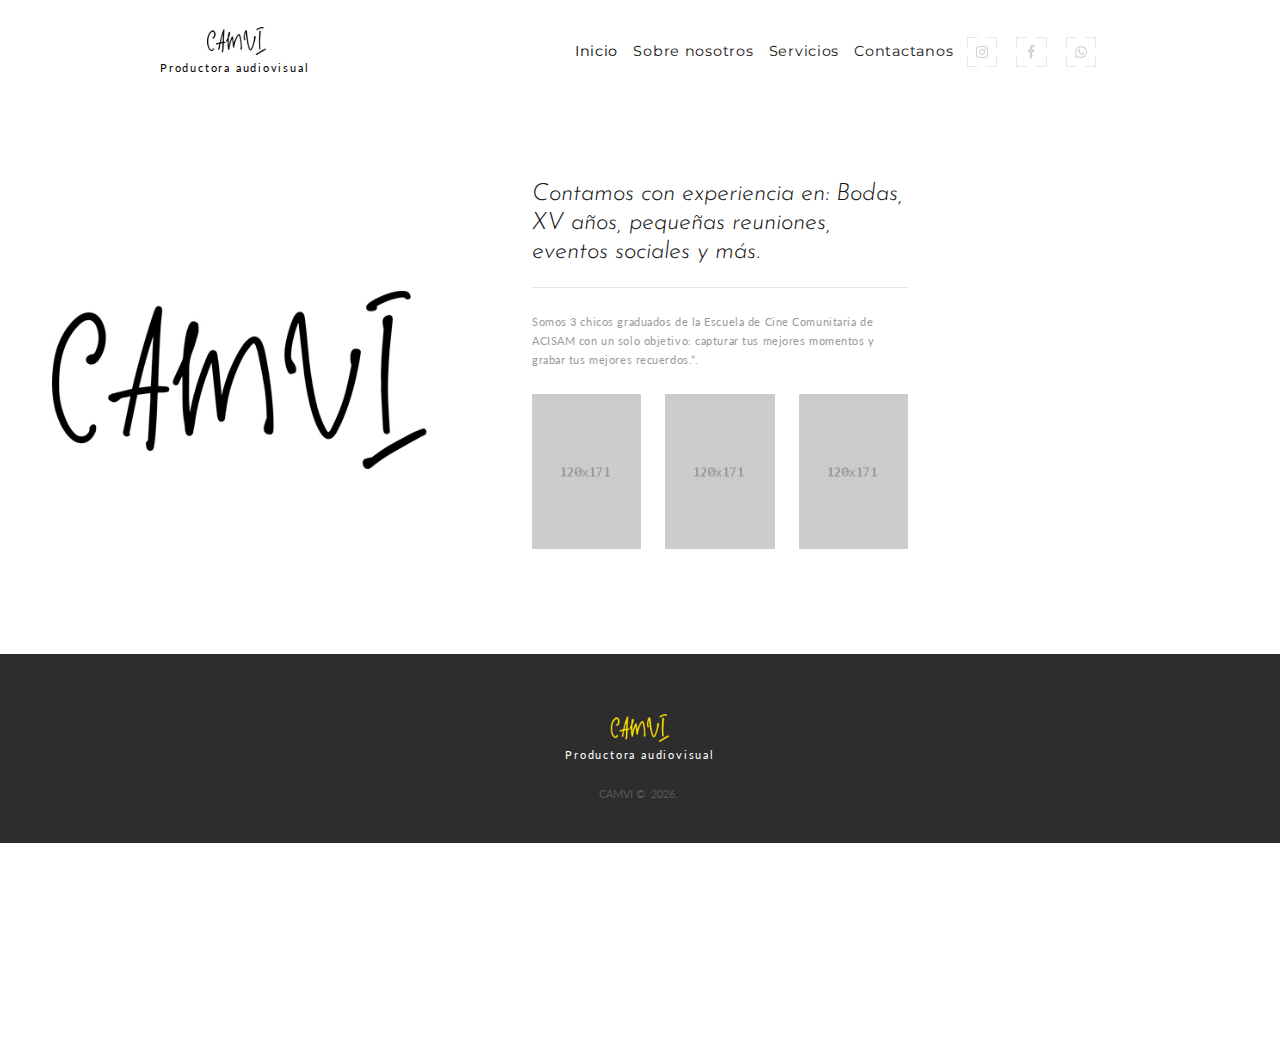
<file: about-me.html>
<!DOCTYPE html>
<html class="wide wow-animation" lang="en">
  <head>
    <!-- Site Title-->
    <title>Sobre nosotros</title>
    <meta name="format-detection" content="telephone=no">
    <meta name="viewport" content="width=device-width, height=device-height, initial-scale=1.0">
    <meta http-equiv="X-UA-Compatible" content="IE=edge">
    <meta charset="utf-8">
    <link rel="icon" href="images/camara2.ico" type="image/x-icon"> 
    <!-- Stylesheets-->
    <link rel="stylesheet" type="text/css" href="//fonts.googleapis.com/css?family=Lato:300,400,700,400italic%7CJosefin+Sans:400,700,300italic">
    <link rel="stylesheet" href="css/bootstrap.css">
    <link rel="stylesheet" href="css/style.css">
    <style>.ie-panel{display: none;background: #212121;padding: 10px 0;box-shadow: 3px 3px 5px 0 rgba(0,0,0,.3);clear: both;text-align:center;position: relative;z-index: 1;} html.ie-10 .ie-panel, html.lt-ie-10 .ie-panel {display: block;}</style>
  </head>
  <body>

    <div class="ie-panel"><a href="http://windows.microsoft.com/en-US/internet-explorer/"><img src="images/ie8-panel/warning_bar_0000_us.jpg" height="42" width="820" alt="You are using an outdated browser. For a faster, safer browsing experience, upgrade for free today."></a></div>
    <!-- Page Loader-->
    <div id="page-loader">
      <div class="page-loader-body">
        <div class="cssload-spinner">
          <div class="lds-ellipsis"><div></div><div></div><div></div><div></div></div>
        </div>
      </div>
    </div>

    <!-- Page-->
    <div class="page">
    
      <!-- Page Header-->
      <header class="section page-header">
        <!-- RD Navbar-->
        <div class="rd-navbar-wrap">
          <nav class="rd-navbar" data-layout="rd-navbar-fixed" data-sm-layout="rd-navbar-fixed" data-sm-device-layout="rd-navbar-fixed" data-md-layout="rd-navbar-static" data-md-device-layout="rd-navbar-fixed" data-lg-device-layout="rd-navbar-static" data-lg-layout="rd-navbar-static" data-stick-up-clone="false" data-md-stick-up-offset="5px" data-lg-stick-up-offset="5px" data-md-stick-up="true" data-lg-stick-up="true">
            <div class="rd-navbar-main-outer">
              <div class="rd-navbar-main">
                <!-- RD Navbar Panel-->
                <div class="rd-navbar-panel">
                  <button class="rd-navbar-toggle" data-rd-navbar-toggle=".rd-navbar-nav-wrap"><span></span></button>
                  <!-- RD Navbar Brand-->
                  <div class="rd-navbar-brand"><a class="brand" href="index.html">
                      <div class="brand__name"><img class="brand__logo-dark" src="images/logo-default-237x35v3.jpg" alt="" width="237" height="35"/><img class="brand__logo-light" src="images/logo-inverse-237x35.png" alt="" width="237" height="35"/>
                      </div><span class="brand__slogan">Productora audiovisual</span></a></div>
                </div>

            <!-- RD Navbar Nav-->
            <div class="rd-navbar-nav-wrap">
              <div class="rd-navbar-element">
                <ul class="list-icons list-inline-sm">
                  <li><a class="icon icon-sm fa fa-instagram icon-style-camera" href="https://www.instagram.com/camvi_sv/" target="_blank"><span></span><span></span><span></span><span></span></a></li>
                  <li><a class="icon icon-sm fa fa-facebook icon-style-camera" href="https://www.facebook.com/camviSV" target="_blank"><span></span><span></span><span></span><span></span></a></li>
                  <li><a class="icon icon-sm fa fa-brands fa-whatsapp icon-style-camera" href="https://wa.me/50377229228" target="_blank"><span></span><span></span><span></span><span></span></a></li>
                </ul>
              </div>

                  <!-- RD Navbar Nav-->
                  <ul class="rd-navbar-nav">
                    <li class="active link_item" ><a href="index.html" class="link slider_right">Inicio</a>
                    </li>
                    <li class="link_item"><a href="about-me.html" class="link slider_right">Sobre nosotros</a>
                    </li>
                    <li class="link_item"><a href="typography.html" class="link slider_right">Servicios</a>
                    </li>
                    <li class="link_item"><a href="contact-us.html" class="link slider_right">Contactanos</a>
                    </li>
                  </ul>
                </div>
              </div>
            </div>
          </nav>
        </div>
      </header>

      <!-- About Me-->
      <section class="section section-md bg-white">
        <div class="shell">
          <div class="range range-50 range-sm-center range-md-left">
            <div class="cell-sm-6 cell-md-5">
              <div class="thumb-bordered"><img src="images/about-1-437x435v2.jpg" alt="" width="437" height="435"/>
              </div>
            </div>
            <div class="cell-sm-6 cell-md-7">
              <div class="box-width-3 box-centered">
                <article class="quote-big">
                  <p class="q">Contamos con experiencia en: Bodas, XV años, pequeñas reuniones, eventos sociales y más.</p>
                </article>
                <div class="divider"></div>
                <p class="text-spacing-05">Somos 3 chicos graduados de la Escuela de Cine Comunitaria de ACISAM con un solo objetivo: capturar tus mejores momentos y grabar tus mejores recuerdos.”.</p>
                <div class="group-3-columns" data-lightgallery="group">
                  <div class="column-item"><a class="thumb-light" href="images/certificate-1-847x1200.jpg" data-lightgallery="item"><img src="images/certificate-1-120x171.jpg" alt="" width="120" height="171"/>
                      <div class="thumb-light__overlay"></div></a></div>
                  <div class="column-item"><a class="thumb-light" href="images/certificate-1-847x1200.jpg" data-lightgallery="item"><img src="images/certificate-1-120x171.jpg" alt="" width="120" height="171"/>
                      <div class="thumb-light__overlay"></div></a></div>
                  <div class="column-item"><a class="thumb-light" href="images/certificate-1-847x1200.jpg" data-lightgallery="item"><img src="images/certificate-1-120x171.jpg" alt="" width="120" height="171"/>
                      <div class="thumb-light__overlay"></div></a></div>
                </div>
              </div>
            </div>
          </div>
        </div>
      </section>

    


 <!-- Page Footer-->
 <footer class="footer-centered section bg-gray-darker">
  <div class="shell centradoFooter">
    <div class="range range-sm-center">
      <div class="cell-sm-10 cell-md-8 cell-lg-6">
        <!-- Brand--><a class="brand" href="index.html">
          <div class="brand__name"><img src="images/logo-inverse-237x35v2.png" alt="" width="237" height="35"/>
          </div><span class="brand__slogan">Productora audiovisual</span></a>

        <!-- Rights-->
        <p class="rights"><span>CAMVI</span><span>&nbsp;&copy;&nbsp; </span><span class="copyright-year"></span>.&nbsp; <br class="veil-xs">
          <!--<a class="link-underline" href="#">Politicas de privacidad</a>-->
        </p>
      </div>
    </div>
  </div>
</footer>
</div>
    <!-- Global Mailform Output-->
    <div class="snackbars" id="form-output-global"></div>
    <!-- Javascript-->
    <script src="js/core.min.js"></script>
    <script src="js/script.js"></script>
    <!--Hecho por ExequielMiranda-->
  </body>
</html>
</file>
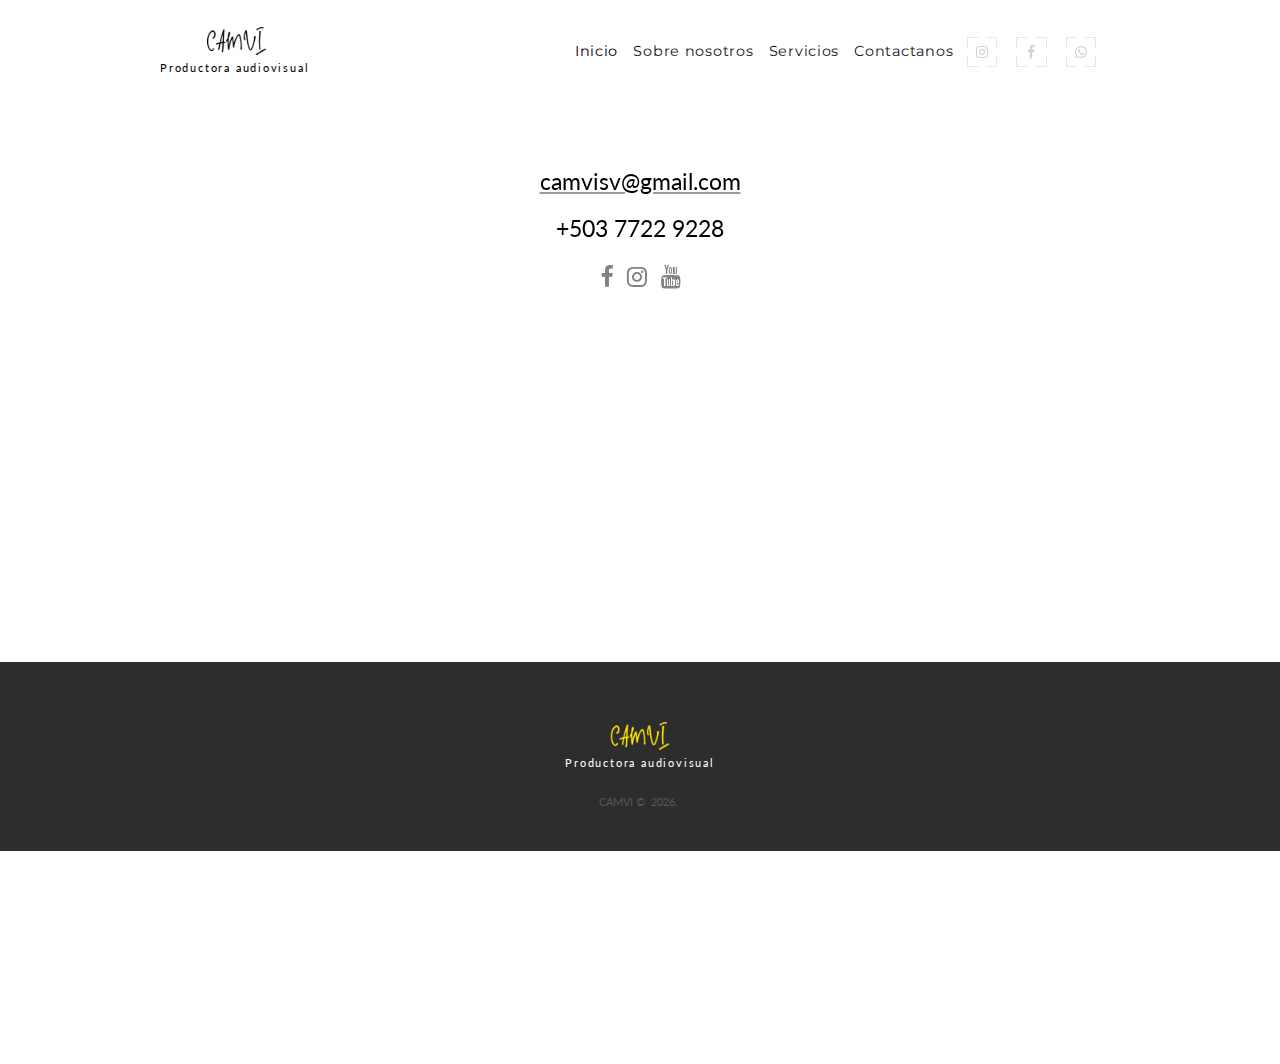
<file: contact-us.html>
<!DOCTYPE html>
<html class="wide wow-animation" lang="en">
  <head>
    <!-- Site Title-->
    <title>Contactanos</title>
    <meta name="format-detection" content="telephone=no">
    <meta name="viewport" content="width=device-width, height=device-height, initial-scale=1.0">
    <meta http-equiv="X-UA-Compatible" content="IE=edge">
    <meta charset="utf-8">
    <link rel="icon" href="images/camara2.ico" type="image/x-icon"> 

    <!-- Stylesheets-->
    <link rel="stylesheet" type="text/css" href="//fonts.googleapis.com/css?family=Lato:300,400,700,400italic%7CJosefin+Sans:400,700,300italic">
    <link rel="stylesheet" href="css/bootstrap.css">
    <link rel="stylesheet" href="css/style.css">
    <style>.ie-panel{display: none;background: #212121;padding: 10px 0;box-shadow: 3px 3px 5px 0 rgba(0,0,0,.3);clear: both;text-align:center;position: relative;z-index: 1;} html.ie-10 .ie-panel, html.lt-ie-10 .ie-panel {display: block;}</style>
  </head>
  <body>
    <div class="ie-panel"><a href="http://windows.microsoft.com/en-US/internet-explorer/"><img src="images/ie8-panel/warning_bar_0000_us.jpg" height="42" width="820" alt="You are using an outdated browser. For a faster, safer browsing experience, upgrade for free today."></a></div>
    <!-- Page Loader-->
    <div id="page-loader">
      <div class="page-loader-body">
        <div class="cssload-spinner">
          <div class="lds-ellipsis"><div></div><div></div><div></div><div></div></div>
        </div>
      </div>
    </div>
    <!-- Page-->
    <div class="page">
          <!-- Page Header-->
      <header class="section page-header">
        <!-- RD Navbar-->
        <div class="rd-navbar-wrap">
          <nav class="rd-navbar" data-layout="rd-navbar-fixed" data-sm-layout="rd-navbar-fixed" data-sm-device-layout="rd-navbar-fixed" data-md-layout="rd-navbar-static" data-md-device-layout="rd-navbar-fixed" data-lg-device-layout="rd-navbar-static" data-lg-layout="rd-navbar-static" data-stick-up-clone="false" data-md-stick-up-offset="5px" data-lg-stick-up-offset="5px" data-md-stick-up="true" data-lg-stick-up="true">
            <div class="rd-navbar-main-outer">
              <div class="rd-navbar-main">
                <!-- RD Navbar Panel-->
                <div class="rd-navbar-panel">
                  <button class="rd-navbar-toggle" data-rd-navbar-toggle=".rd-navbar-nav-wrap"><span></span></button>
                  <!-- RD Navbar Brand-->
                  <div class="rd-navbar-brand"><a class="brand" href="index.html">
                      <div class="brand__name"><img class="brand__logo-dark" src="images/logo-default-237x35v3.jpg" alt="" width="237" height="35"/><img class="brand__logo-light" src="images/logo-inverse-237x35.png" alt="" width="237" height="35"/>
                      </div><span class="brand__slogan">Productora audiovisual</span></a></div>
                </div>
         <!-- RD Navbar Nav-->
                <div class="rd-navbar-nav-wrap">
                  <div class="rd-navbar-element">
                    <ul class="list-icons list-inline-sm">
                      <li><a class="icon icon-sm fa fa-instagram icon-style-camera" href="https://www.instagram.com/camvi_sv/" target="_blank"><span></span><span></span><span></span><span></span></a></li>
                      <li><a class="icon icon-sm fa fa-facebook icon-style-camera" href="https://www.facebook.com/camviSV" target="_blank"><span></span><span></span><span></span><span></span></a></li>
                      <li><a class="icon icon-sm fa fa-brands fa-whatsapp icon-style-camera" href="https://wa.me/50377229228" target="_blank"><span></span><span></span><span></span><span></span></a></li>
                    </ul>
                  </div>
                      <!-- RD Navbar Nav-->
                  <ul class="rd-navbar-nav">
                    <li class="active link_item" ><a href="index.html" class="link slider_right">Inicio</a>
                    </li>
                    <li class="link_item"><a href="about-me.html" class="link slider_right">Sobre nosotros</a>
                    </li>
                    <li class="link_item"><a href="typography.html" class="link slider_right">Servicios</a>
                    </li>
                    <li class="link_item"><a href="contact-us.html" class="link slider_right">Contactanos</a>
                    </li>
                  </ul>
                </div>
              </div>
            </div>
          </nav>
        </div>
      </header>
      </header>

  
          
          <br><br><br>
          <div class="layout-columns__center" style="text-align: center; font-size: 29px; ">

            <div class="layout-columns__aside-item">
              <ul class="list-inline-xs">
                <u><li><a class="" href="https://mail.google.com/mail/?view=cm&fs=1&to=camvisv@gmail.com" target="_blank">camvisv@gmail.com</a></li></u>
              </ul>
            </div>

            <div class="layout-columns__aside-item">
              <ul class="list-inline-xs">
                <li><a class="" href="https://wa.me/50377229228" target="_blank">+503 7722 9228</a></li>
              </ul>
            </div>

            <div class="layout-columns__aside-item">             
              <ul class="list-inline-xs">
                <li><a class="icon icon-lg icon-gray-7 fa fa-facebook" href="https://www.facebook.com/camviSV" target="_blank"></a></li>
                <li><a class="icon icon-lg icon-gray-7 fa fa-instagram" href="https://www.instagram.com/camvi_sv/" target="_blank"></a></li>
                <li><a class="icon icon-lg icon-gray-7 fa fa-youtube" href="#"></a></li>
              </ul>
            </div>

     

       

          </div>
        </div>
      </div>
    </div>
  </div>
</section>



 <!-- Page Footer-->
 <footer class="footer-centered section bg-gray-darker">
  <div class="shell centradoFooter">
    <div class="range range-sm-center">
      <div class="cell-sm-10 cell-md-8 cell-lg-6">
        <!-- Brand--><a class="brand" href="index.html">
          <div class="brand__name"><img src="images/logo-inverse-237x35v2.png" alt="" width="237" height="35"/>
          </div><span class="brand__slogan">Productora audiovisual</span></a>

        <!-- Rights-->
        <p class="rights"><span>CAMVI</span><span>&nbsp;&copy;&nbsp; </span><span class="copyright-year"></span>.&nbsp; <br class="veil-xs">
          <!--<a class="link-underline" href="#">Politicas de privacidad</a>-->
        </p>
      </div>
    </div>
  </div>
</footer>
</div>
<!-- Global Mailform Output-->
<div class="snackbars" id="form-output-global"></div>
<!-- Javascript-->
<script src="js/core.min.js"></script>
<script src="js/script.js"></script>
<!-- coded by ExequielMiranda-->
</body>
</html>
</file>
